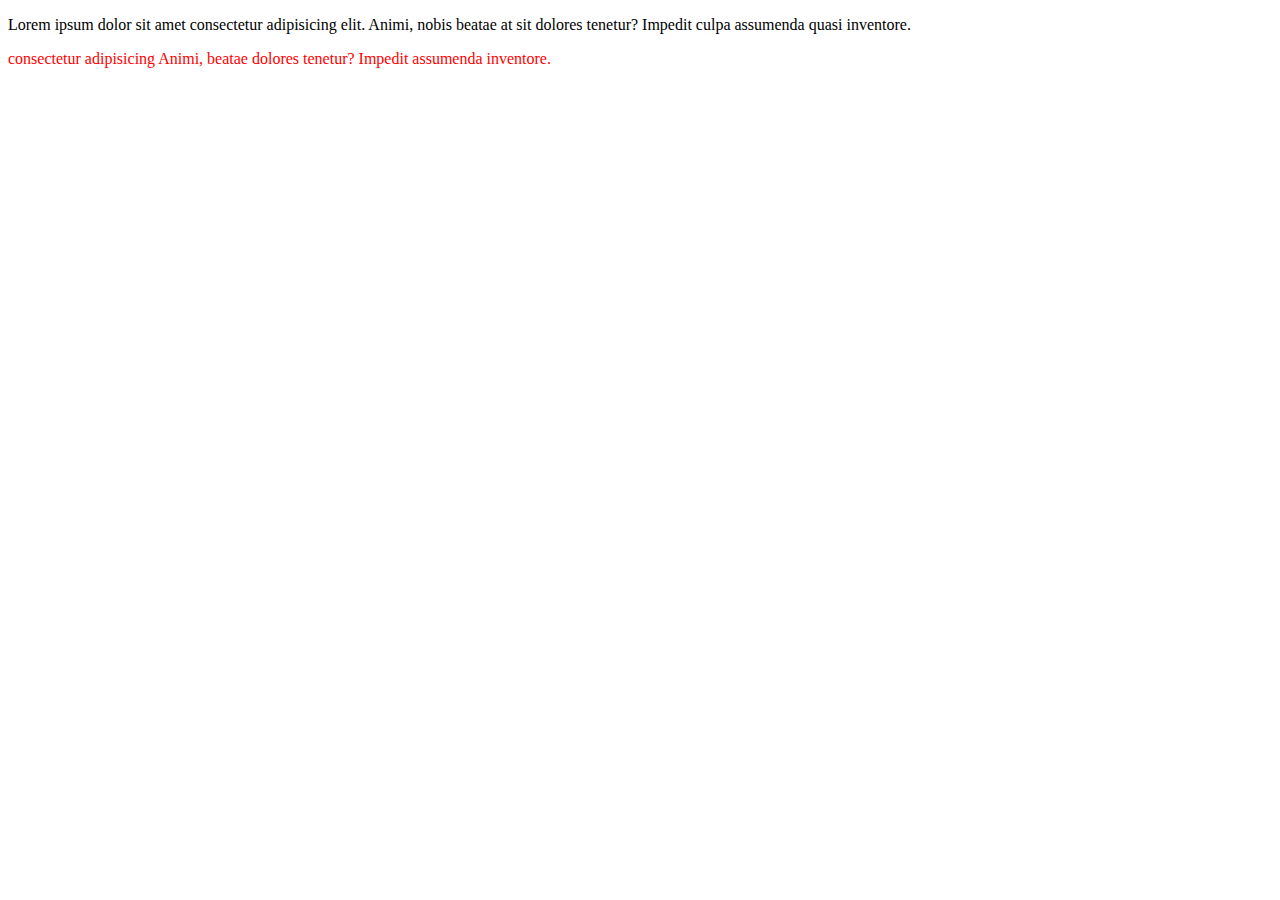
<file: Attempt/index.html>
<!DOCTYPE html>
<html lang="en">
<head>
    <meta charset="UTF-8">
    <meta http-equiv="X-UA-Compatible" content="IE=edge">
    <meta name="viewport" content="width=device-width, initial-scale=1.0">
    <title>Document</title>
</head>
<body>
    <p id="ptag">Lorem ipsum dolor sit amet consectetur adipisicing elit. Animi, nobis beatae at sit dolores tenetur? Impedit culpa assumenda quasi inventore.</p>
    <p id="appendP"></p>

    <script src="./index.js"></script>
</body>
</html>
</file>
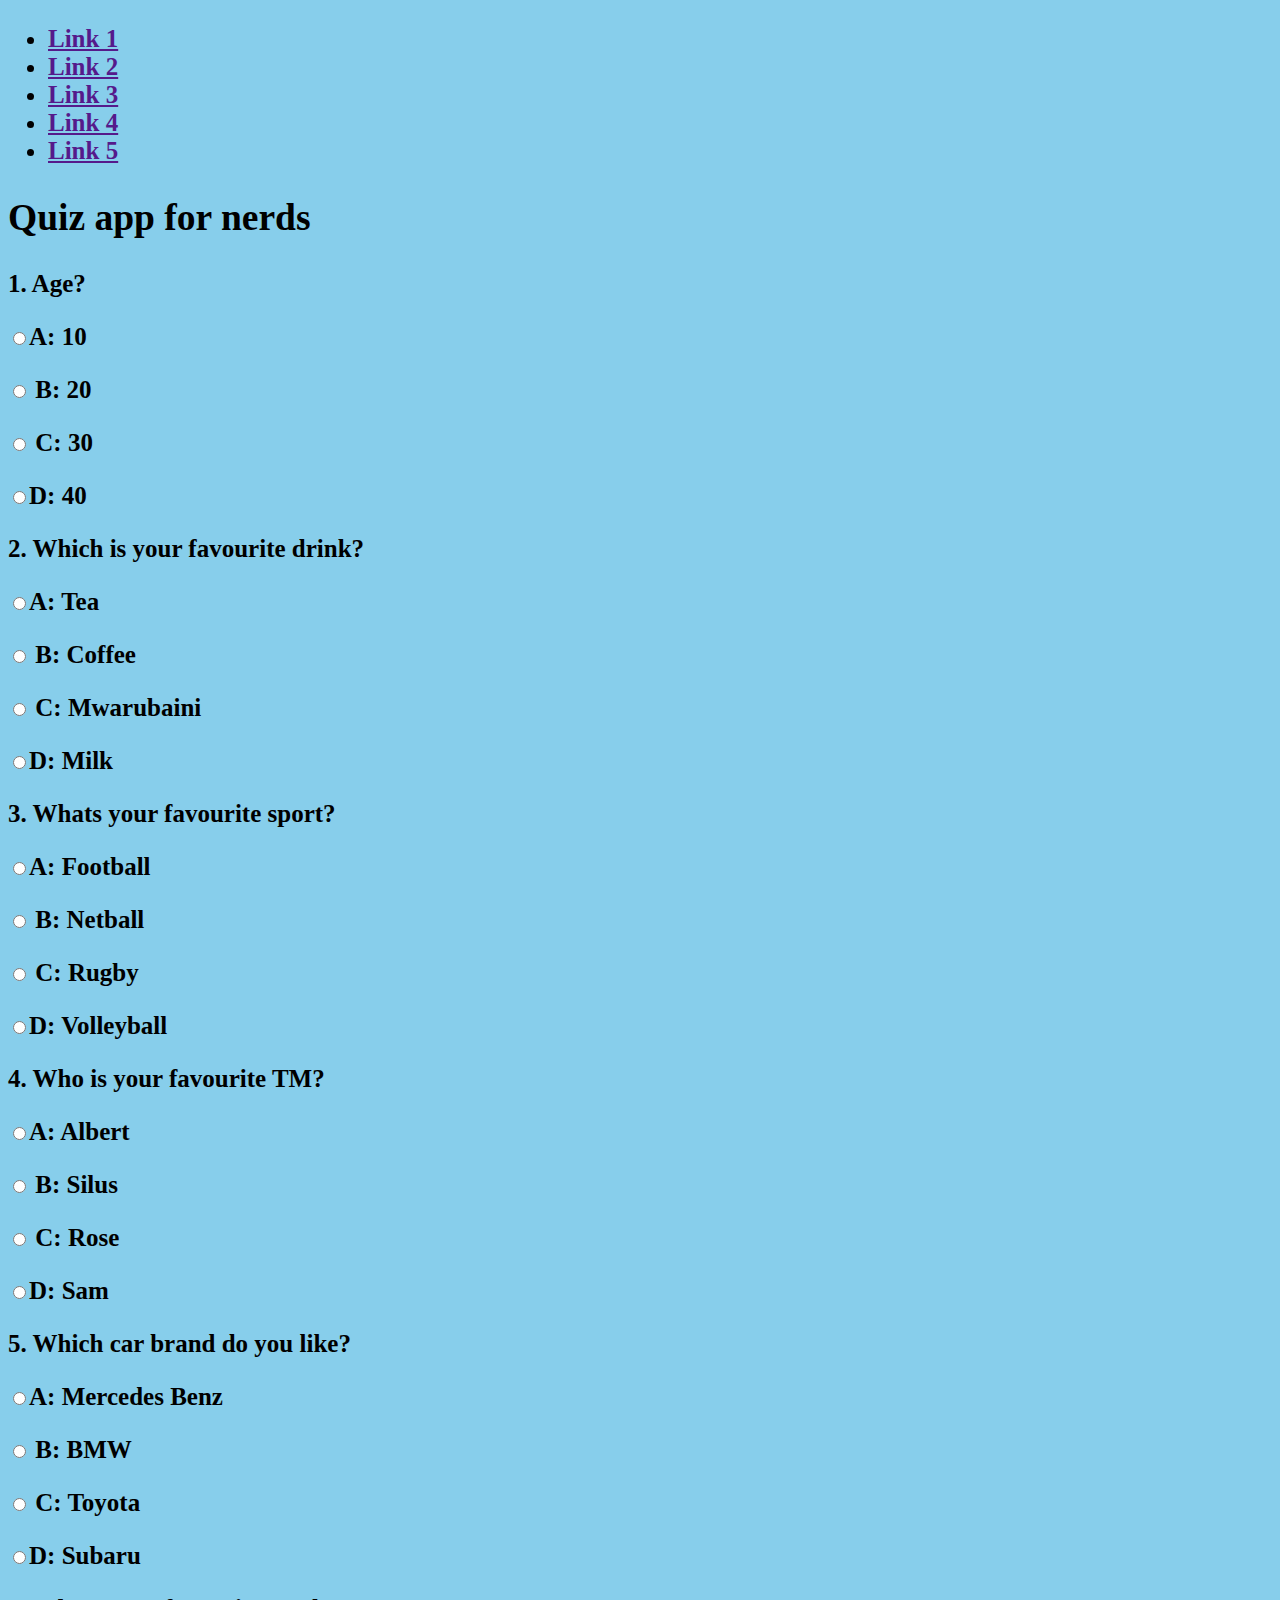
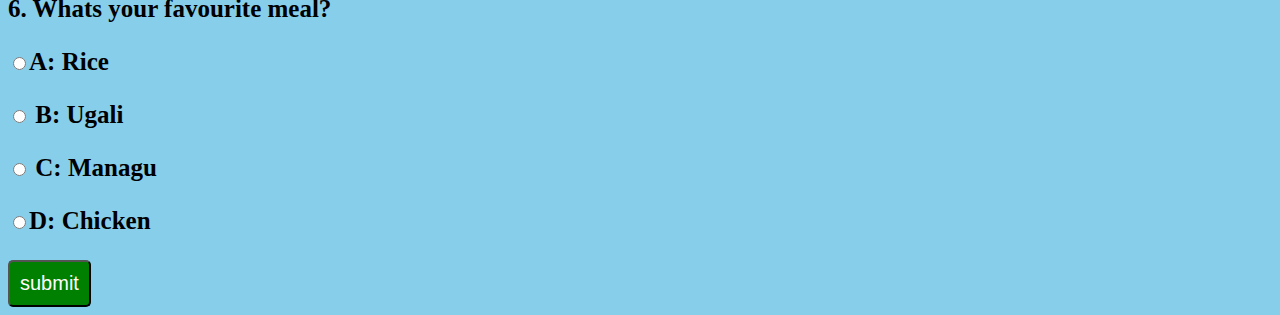
<file: classdemo/index.html>
<!DOCTYPE html>
<html lang="en">
<head>
    <meta charset="UTF-8">
    <meta http-equiv="X-UA-Compatible" content="IE=edge">
    <meta name="viewport" content="width=device-width, initial-scale=1.0">
    <link href="https://cdn.jsdelivr.net/npm/bootstrap@5.1.3/dist/css/bootstrap.min.css" rel="stylesheet" integrity="sha384-1BmE4kWBq78iYhFldvKuhfTAU6auU8tT94WrHftjDbrCEXSU1oBoqyl2QvZ6jIW3" crossorigin="anonymous">
    <script src="index.js"></script>
    <link rel="stylesheet" href="index.css">
    <title>quiz app</title>
</head>
<body>
    
    <form name="first" id="quiz">
        <div>
            <ul class="nav">
                <li class="nav-items"><a class="nav-link" href="">Link 1</a></li>
                <li class="nav-items"><a class="nav-link" href="">Link 2</a></li>
                <li class="nav-items"><a class="nav-link" href="">Link 3</a></li>
                <li class="nav-items"><a class="nav-link" href="">Link 4</a></li>
                <li class="nav-items"><a class="nav-link" href="">Link 5</a></li>
            </ul>
        </div>
        <h2>Quiz app for nerds</h2>
        <div>
            <p>1. Age?</p>
            <p><input type="radio" name="quiz1" id="" value="10">A: 10</p>
            <p><input type="radio" name="quiz1" id="" value="20"> B: 20</p>
            <p><input type="radio" name="quiz1" id="" value="30"> C: 30</p>
            <p><input type="radio" name="quiz1" id="" value="40">D: 40 </p>
        </div>
        <div>
            <p>2. Which is your favourite drink?</p>
            <p><input type="radio" name="quiz2" id="" value="Tea">A: Tea</p>
            <p><input type="radio" name="quiz2" id="" value="Coffee"> B: Coffee</p>
            <p><input type="radio" name="quiz2" id="" value="Mwarubaini"> C: Mwarubaini</p>
            <p><input type="radio" name="quiz2" id="" value="Milk">D: Milk </p>
        </div>
        <div>
            <p>3. Whats your favourite sport? </p>
            <p><input type="radio" name="quiz3" id="" value="Football">A: Football</p>
            <p><input type="radio" name="quiz3" id="" value="Netball"> B: Netball</p>
            <p><input type="radio" name="quiz3" id="" value="Rugby"> C: Rugby</p>
            <p><input type="radio" name="quiz3" id="" value="Volleyball">D: Volleyball </p>
        </div>
        <div>
            <p>4. Who is your favourite TM? </p>
            <p><input type="radio" name="quiz4" id="" value="Albert">A: Albert</p>
            <p><input type="radio" name="quiz4" id="" value="Silus"> B: Silus</p>
            <p><input type="radio" name="quiz4" id="" value="Rose"> C: Rose</p>
            <p><input type="radio" name="quiz4" id="" value="Sam">D: Sam </p>
        </div>
        <div>
            <p>5. Which car brand do you like? </p>
            <p><input type="radio" name="quiz5" id="" value="Mercedes Benz">A: Mercedes Benz</p>
            <p><input type="radio" name="quiz5" id="" value="BMW"> B: BMW</p>
            <p><input type="radio" name="quiz5" id="" value="Toyota"> C: Toyota</p>
            <p><input type="radio" name="quiz5" id="" value="Subaru">D: Subaru </p>
        </div>
        <div>
        <div>
            <p>6. Whats your favourite meal? </p>
            <p><input type="radio" name="quiz6" id="" value="Rice">A: Rice</p>
            <p><input type="radio" name="quiz6" id="" value="Ugali"> B: Ugali</p>
            <p><input type="radio" name="quiz6" id="" value="Managu"> C: Managu</p>
            <p><input type="radio" name="quiz6" id="" value="Chicken">D: Chicken </p>
        </div>
        <input type="button" value="submit" id="submit" onclick="myButton()">
    </form>
    <div id="text"></div>

    <script src="https://cdn.jsdelivr.net/npm/bootstrap@5.1.3/dist/js/bootstrap.bundle.min.js" integrity="sha384-ka7Sk0Gln4gmtz2MlQnikT1wXgYsOg+OMhuP+IlRH9sENBO0LRn5q+8nbTov4+1p" crossorigin="anonymous"></script>
</body>
</html>
</file>
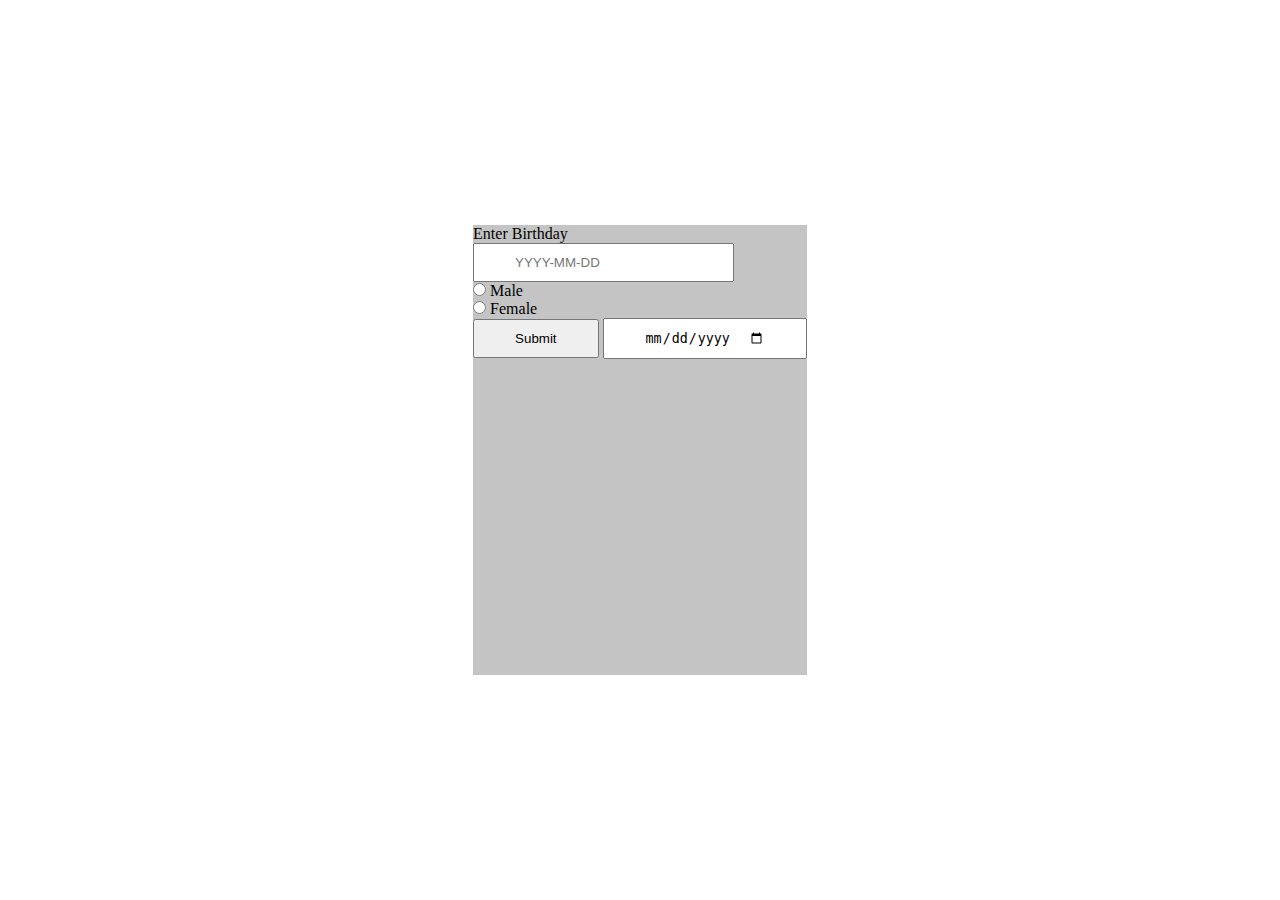
<file: Data-Manipulation/index.html>
<!DOCTYPE html>
<html lang="en">
<head>
  <meta charset="UTF-8">
  <meta http-equiv="X-UA-Compatible" content="IE=edge">
  <meta name="viewport" content="width=device-width, initial-scale=1.0">
  <title>Data Manipulation with js</title>
  <link rel="stylesheet" href="index.css">
</head>
<body>
  
  <form name="form" class="my-form">
    <label for="MyName">Enter Birthday</label><br>
    <input type="text" name="myBirthday" id="MyName" placeholder="YYYY-MM-DD">

    <br> <input type="radio" name="gender" id="male" value="male"> <label for="male">Male</label> <br>
    <input type="radio" name="gender" id="female" value="female"> <label for="female">Female</label> <br>
  
    <input type="button" value="Submit" id="submit">

    <input type="date" name="date" id="my-date">

    <div id="uppercase"></div>
  </form>


  <script src="./index.js"></script>
</body>
</html>
</file>
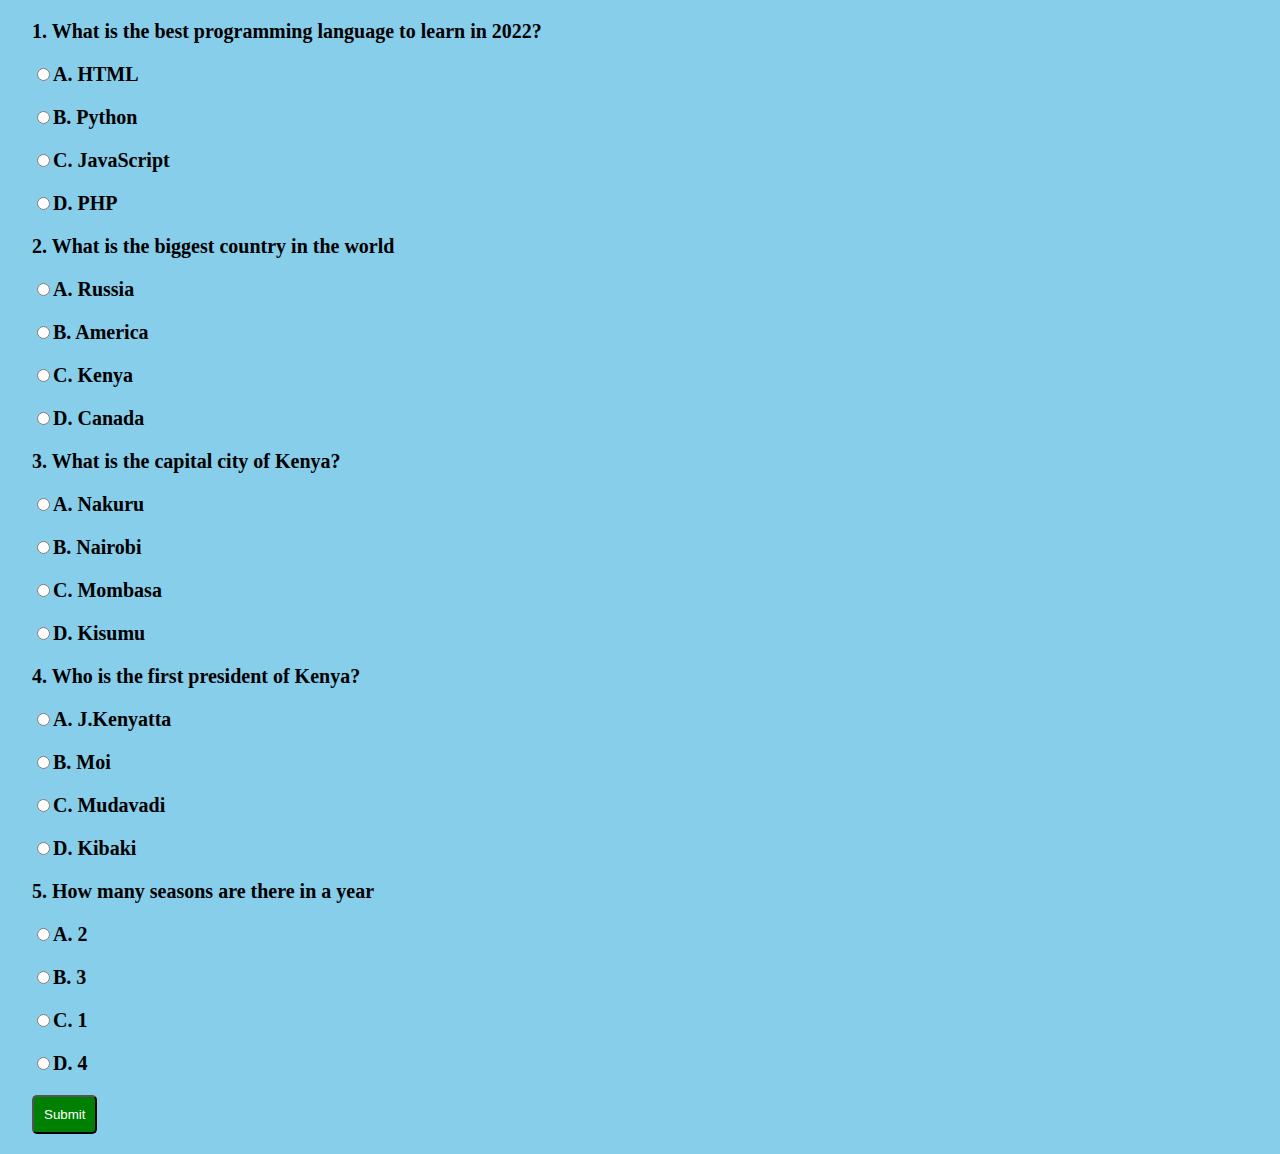
<file: demoform/index.html>
<!DOCTYPE html>
<html lang="en">
<head>
    <meta charset="UTF-8">
    <meta http-equiv="X-UA-Compatible" content="IE=edge">
    <meta name="viewport" content="width=device-width, initial-scale=1.0">
    <title>Demo quiz</title>
    <link rel="stylesheet" href="index.css">
    <script src="index.js"></script>
</head>
<body>
    <form name="quiz" id="quiz">
        <div>
            <p>1. What is the best programming language to learn in 2022?</p>
            <p><input type="radio" name="question1" value="HTML">A. HTML</p>
            <p><input type="radio" name="question1" value="Python">B. Python</p>
            <p><input type="radio" name="question1" value="JavaScript">C. JavaScript</p>
            <p><input type="radio" name="question1" value="PHP">D. PHP</p>
        </div>
        <div>
            <p>2. What is the biggest country in the world</p>
            <p><input type="radio" name="question2" value="Russia">A. Russia</p>
            <p><input type="radio" name="question2" value="America">B. America</p>
            <p><input type="radio" name="question2" value="Kenya">C. Kenya</p>
            <p><input type="radio" name="question2" value="Canada">D. Canada</p>
        </div>
        <div>
            <p>3. What is the capital city of Kenya?</p>
            <p><input type="radio" name="question3" value="Nakuru">A. Nakuru</p>
            <p><input type="radio" name="question3" value="Nairobi">B. Nairobi</p>
            <p><input type="radio" name="question3" value="Mombasa">C. Mombasa</p>
            <p><input type="radio" name="question3" value="Kisumu">D. Kisumu</p>
        </div>
        <div>
            <p>4. Who is the first president of Kenya?</p>
            <p><input type="radio" name="question4" value="J.Kenyatta">A. J.Kenyatta</p>
            <p><input type="radio" name="question4" value="Moi">B. Moi</p>
            <p><input type="radio" name="question4" value="Mudavadi">C. Mudavadi</p>
            <p><input type="radio" name="question4" value="Kibaki">D. Kibaki</p>
        </div>
        <div>
            <p>5. How many seasons are there in a year</p>
            <p><input type="radio" name="question5" value="2">A. 2</p>
            <p><input type="radio" name="question5" value="3">B. 3</p>
            <p><input type="radio" name="question5" value="1">C. 1</p>
            <p><input type="radio" name="question5" value="4">D. 4</p>
        </div>

        <input type="button" value="Submit" id="button" onclick="check()">
    </form>
    <p id="result"></p>
</body>
</html>
</file>
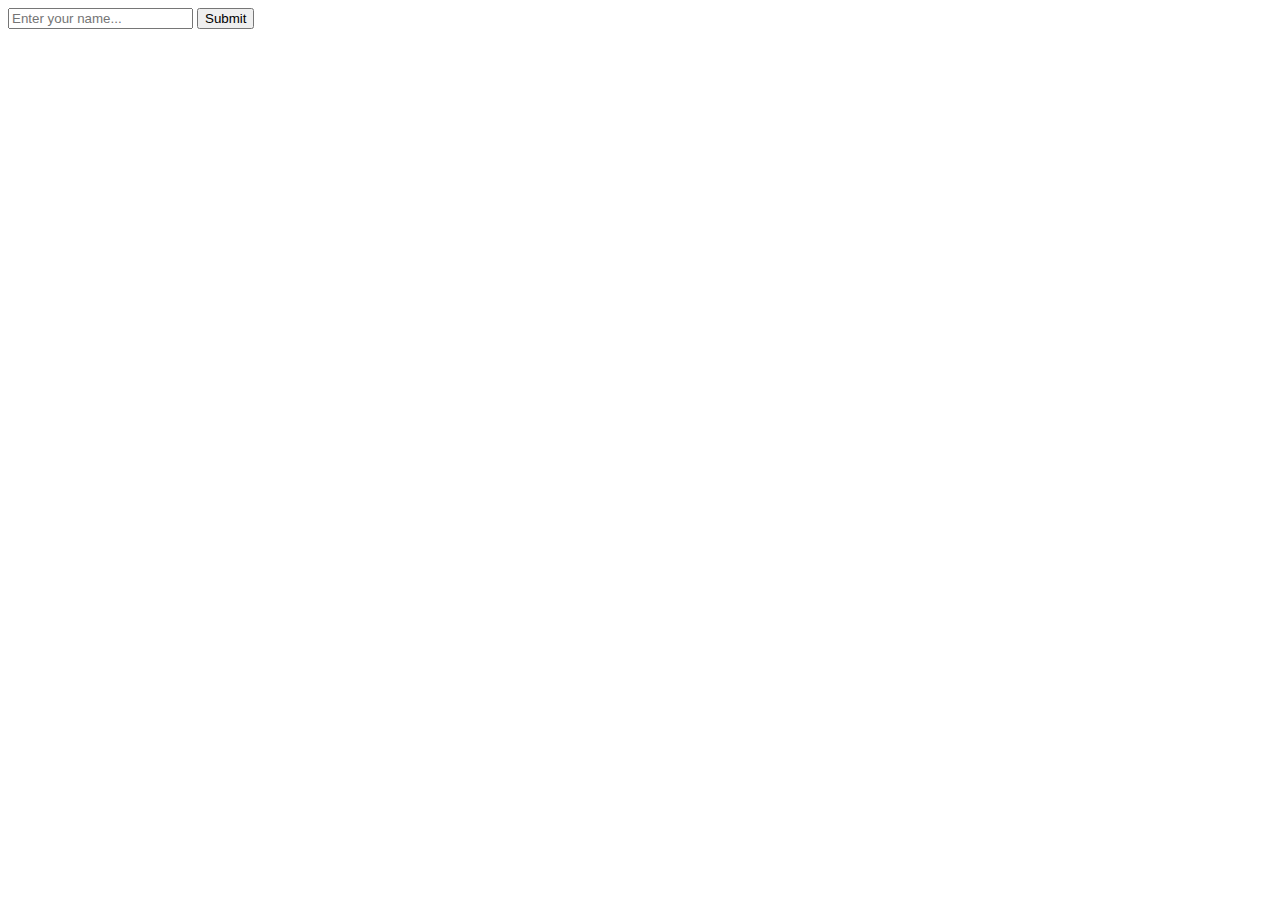
<file: Js_practice/index.html>
<!DOCTYPE html>
<html lang="en">
<head>
    <meta charset="UTF-8">
    <meta http-equiv="X-UA-Compatible" content="IE=edge">
    <meta name="viewport" content="width=device-width, initial-scale=1.0">
    <title>Introduction to JavaScript</title>
</head>
<body>

    <input type="text" name="user-name" id="user-name" placeholder="Enter your name...">

    <button id="btn">
        Submit
    </button>

    <div id="output"></div>


    <script>
        
       
        // let btn= document.getElementById('btn');

        // btn.addEventListener('click', ()=>{
        //     let userInput= document.getElementById('user-name').value;

        //     let userOutput= document.getElementById('output');

        //     userOutput.innerText= `Welcome ${userInput}`;



        // })

        
    </script>
</body>
</html>
</file>
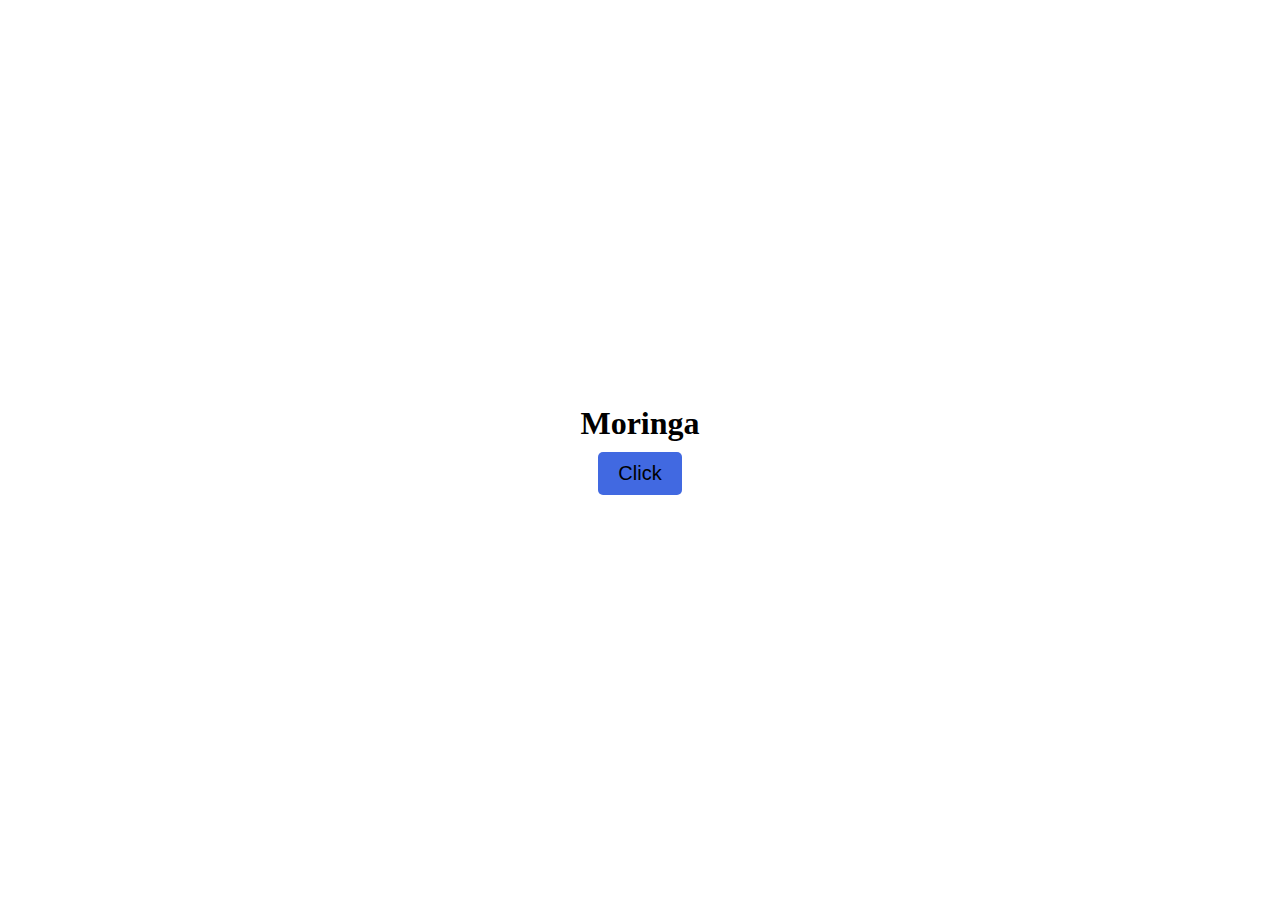
<file: JS-coding-session/emoji/index.html>
<!DOCTYPE html>
<html lang="en">
<head>
  <meta charset="UTF-8">
  <meta http-equiv="X-UA-Compatible" content="IE=edge">
  <meta name="viewport" content="width=device-width, initial-scale=1.0">
  <link rel="stylesheet" href="./css/style.css">
  <title>Emoji</title>
</head>
<body>
  <div>
    <h1 id="header" style="margin-bottom: 10px;">Moringa</h1>
    <button id="click">Click</button>
  </div>
  <script src="./js/main.js"></script>
</body>
</html>
</file>
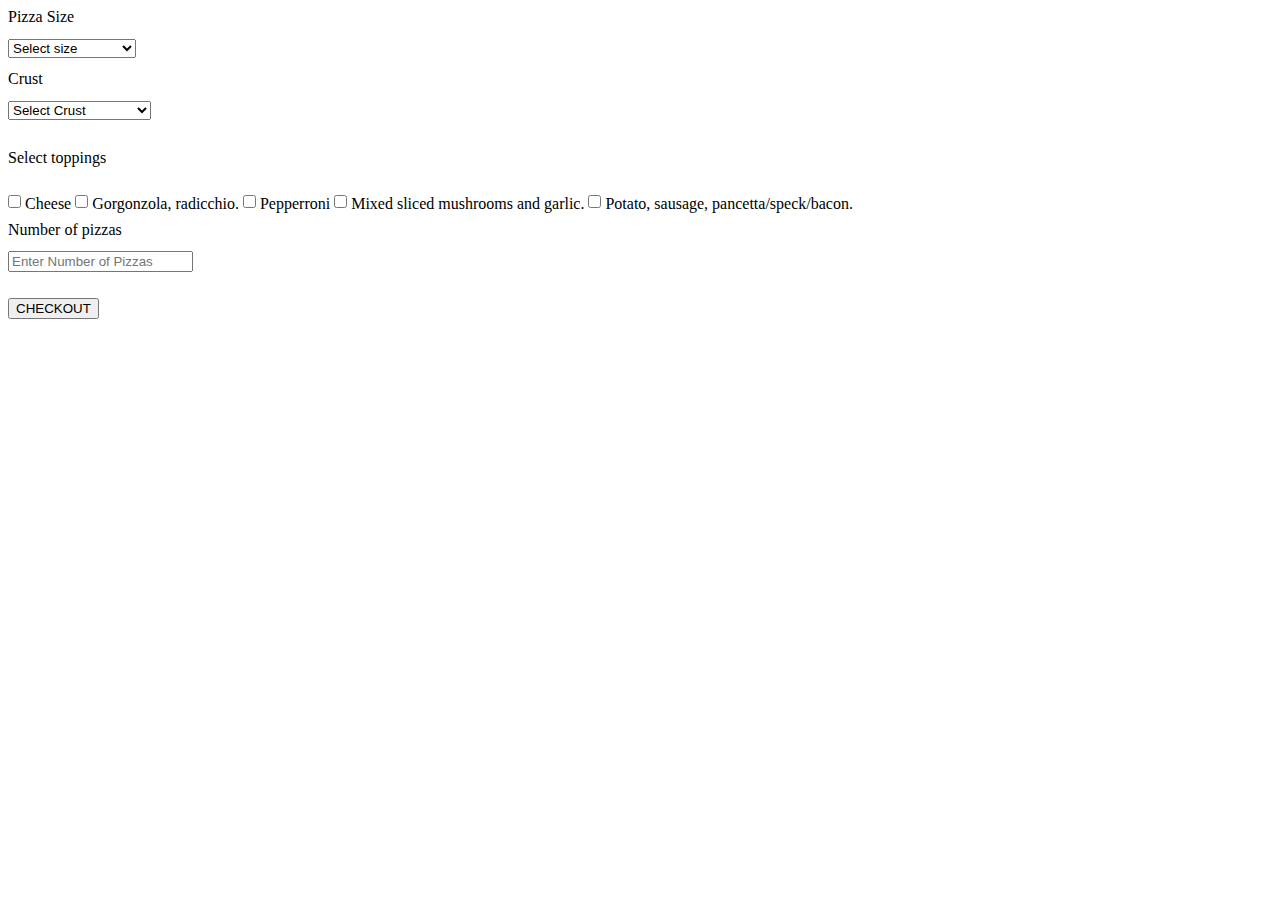
<file: objectsrecap.html>
<!DOCTYPE html>
<html lang="en">
<head>
  <meta charset="UTF-8">
  <meta http-equiv="X-UA-Compatible" content="IE=edge">
  <meta name="viewport" content="width=device-width, initial-scale=1.0">
  <link rel="stylesheet" href="./objectrecap.css">
  <title>Document</title>
</head>
<body>
  <!-- <form name="form">
    <input type="text" name="pName" id="pName" placeholder="Enter plastic Name">
    <input type="text" name="pColor" id="pColor" placeholder="Enter Color">
    <input type="text" name="pMaterial" id="pMaterial" placeholder="Enter material">
    <input type="submit" value="SUBMIT" id="submitBtn">
  </form> -->

  <form name="form" class="main-form">
    <label for="Size">Pizza Size</label><br>
    <select name="pizza" id="Size">
      <optgroup>
        <option value="">Select size</option>
        <option value="35">Large @ $35</option>
        <option value="25">Medium @ $25</option>
        <option value="15">Small @ $15</option>
      </optgroup>
    </select><br>

    <label for="Crust">Crust</label><br>
    <select name="toppings" id="Crust">
      <optgroup>
        <option value="">Select Crust</option>
        <option value="35">Crispy@ $35</option>
        <option value="45">Stuffed @$45</option>
        <option value="50">Gluten-free @$50</option>
      </optgroup>
    </select><br>
      <p>Select toppings</p>
    
    <input type="checkbox" value="50" class="toppingz" name="toppings" id="toppings" >
    <label for="toppings"></label>Cheese</label>

    <input type="checkbox" value="50" class="toppingz" name="radicchio" id="radicchio">
    <label for="radicchio"></label>Gorgonzola, radicchio.</label>

    <input type="checkbox" value="50" class="toppingz" name="Pepperroni" id="Pepperroni">
    <label for="Pepperroni"></label>Pepperroni</label>

    <input type="checkbox" value="50" class="toppingz" name="mushroom" id="mushroom">
    <label for="mushroom"></label>Mixed sliced mushrooms and garlic.</label>

    <input type="checkbox" value="50" class="toppingz" name="potato" id="potato">
    <label for="potato"></label> Potato, sausage, pancetta/speck/bacon.</label>
   
   
<br>
    <label for="pizza-number">Number of pizzas</label><br>
    <input type="number" name="pizza-number" id="pizza-number" placeholder='Enter Number of Pizzas'><br>

    <input type="submit" value="CHECKOUT" id="submitBtn"><br>
  </form>

  <div class="aftercheckout">
    <div class="summary">

    </div>

    <label>Delivery mode</label><br>
    <input type="radio" name="delivery" id="pickup">
    <label for="pickup">Self Pick Up</label>

    <input type="radio" name="delivery" id="h-delivery">
    <label for="h-delivery">Home Delivery</label> <br>
  </div>


  <form id="d-address">
    <label for="streets">Enter Street</label><br>
    <input type="text" name="streets" id="streets"><br>
    <label for="city">Enter City</label><br>
    <input type="text" name="city" id="city"><br>
    <label for="county">county</label><br>
    <input type="text" name="county" id="county">
    <input type="submit" value="CONFIRM ORDER">
  </form>

  <script src="https://cdnjs.cloudflare.com/ajax/libs/jquery/3.6.0/jquery.min.js" integrity="sha512-894YE6QWD5I59HgZOGReFYm4dnWc1Qt5NtvYSaNcOP+u1T9qYdvdihz0PPSiiqn/+/3e7Jo4EaG7TubfWGUrMQ==" crossorigin="anonymous" referrerpolicy="no-referrer"></script>
  <script src="./objectsrecap.js"></script>
</body>
</html>
</file>
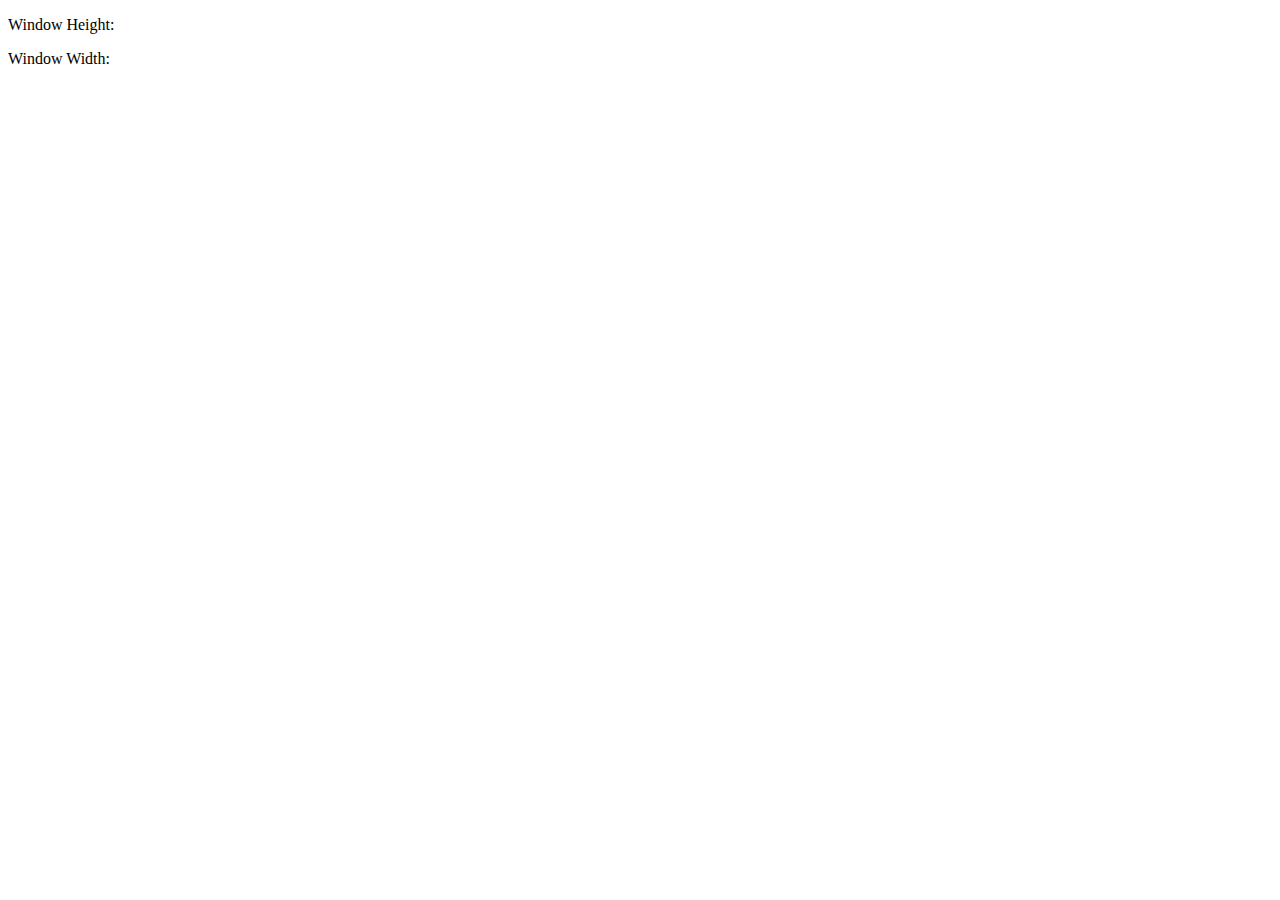
<file: DOM manipulation exercise/queestion1.html>
<!DOCTYPE html>
<html lang="en">
<head>
    <meta charset="UTF-8">
    <meta http-equiv="X-UA-Compatible" content="IE=edge">
    <meta name="viewport" content="width=device-width, initial-scale=1.0">
    <title>quiz 1</title>
</head>
<body>
    <p id="ptag">Window Height: <span class="height1" id="spn"></span></p>
    <p id="ptag">Window Width: <span class="width1"></span> </p>
  </body>
    <script src="./question1.js"></script>
</html>
</file>
<file: classdemo/index.css>
body{
    background-color: skyblue;
    font-size: 25px;
    font-weight: bold;
}
#submit{
    border-radius: 5px;
    color: white;
    background-color: green;
    padding: 10px;
    font-size: 20px;
}
</file>
<file: Data-Manipulation/index.css>
*{
  padding: 0;
  margin: 0;
  box-sizing: border-box;
}

body{
  height: 100vh;
  display: flex;
  justify-content: center;
  align-items: center;
}
.my-form{
  background-color: #c4c4c4;
  height: 50vh;
}
input{
  padding: 10px 40px;
}
#uppercase{
  font-size: 25px;
  color: green;
  text-align: center;
}
</file>
<file: demoform/index.css>
body{
    background-color: skyblue;
    font-size: 20px;
    font-weight: bolder;
    margin-left: 2rem;
}
#button{
    background-color: green;
    color: white;
    padding: 10px;
    border-radius: 5px;
}
</file>
<file: JS-coding-session/emoji/css/style.css>
*{
  padding: 0;
  margin: 0;
  box-sizing: border-box;
}

button{
  padding: 10px 20px;
  font-size: 20px;
  background-color: royalblue;
  border: none;
  cursor: pointer;
  border-radius: 5px;
  transition: all 500ms ease-in-out;
}

button:hover{
  transform: scale(1.2);
}

body{
  text-align: center;
  /* display: flex;
  justify-content: center;
  align-items: center; */
  display: grid;
  place-items: center;
  height: 100vh;
}

.bg{
  background-color: red;
}
</file>
<file: objectrecap.css>
input, label,select{
  margin: 1% 0;
}

form#d-address, .aftercheckout{
  display: none;
}
</file>
